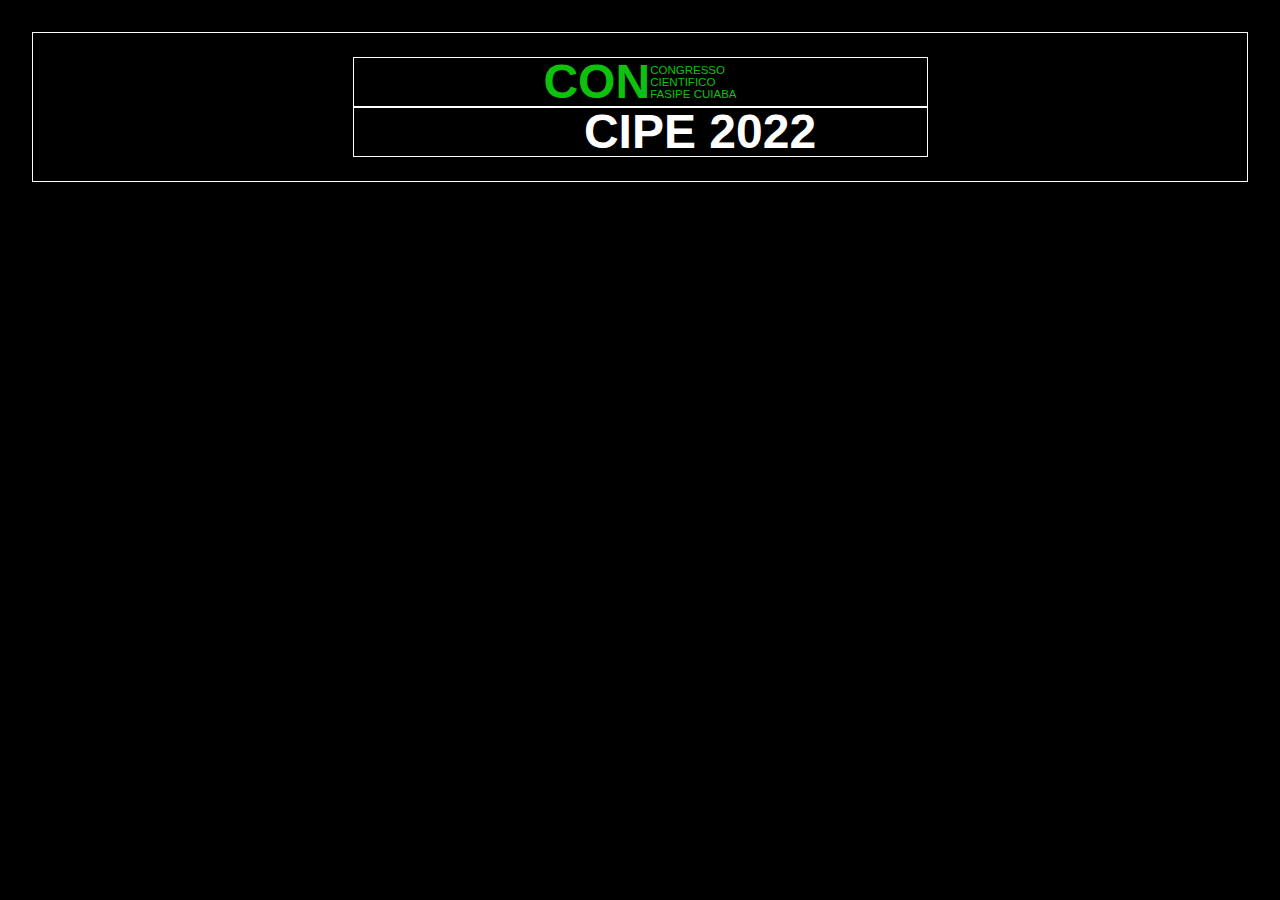
<file: teste.html>
<!DOCTYPE html>
<html lang="pt-br">
<head>
    <meta charset="UTF-8">
    <meta http-equiv="X-UA-Compatible" content="IE=edge">
    <meta name="viewport" content="width=device-width, initial-scale=1.0">
    <link rel="stylesheet" href="teste.css">
    <title>Document</title>
</head>
<body>
    <div class="containerConcipe">
        <div class="listDesc">
            <h2>
                CON
            </h2>
            <ul>
                <li>CONGRESSO</li>
                <li>CIENTIFICO</li>
                <li>FASIPE CUIABA</li>
            </ul>
        </div>

        <div class="cipe2022">
            <h2>
                CIPE 2022
            </h2>
        </div>
    </div>





</body>
</html>
</file>
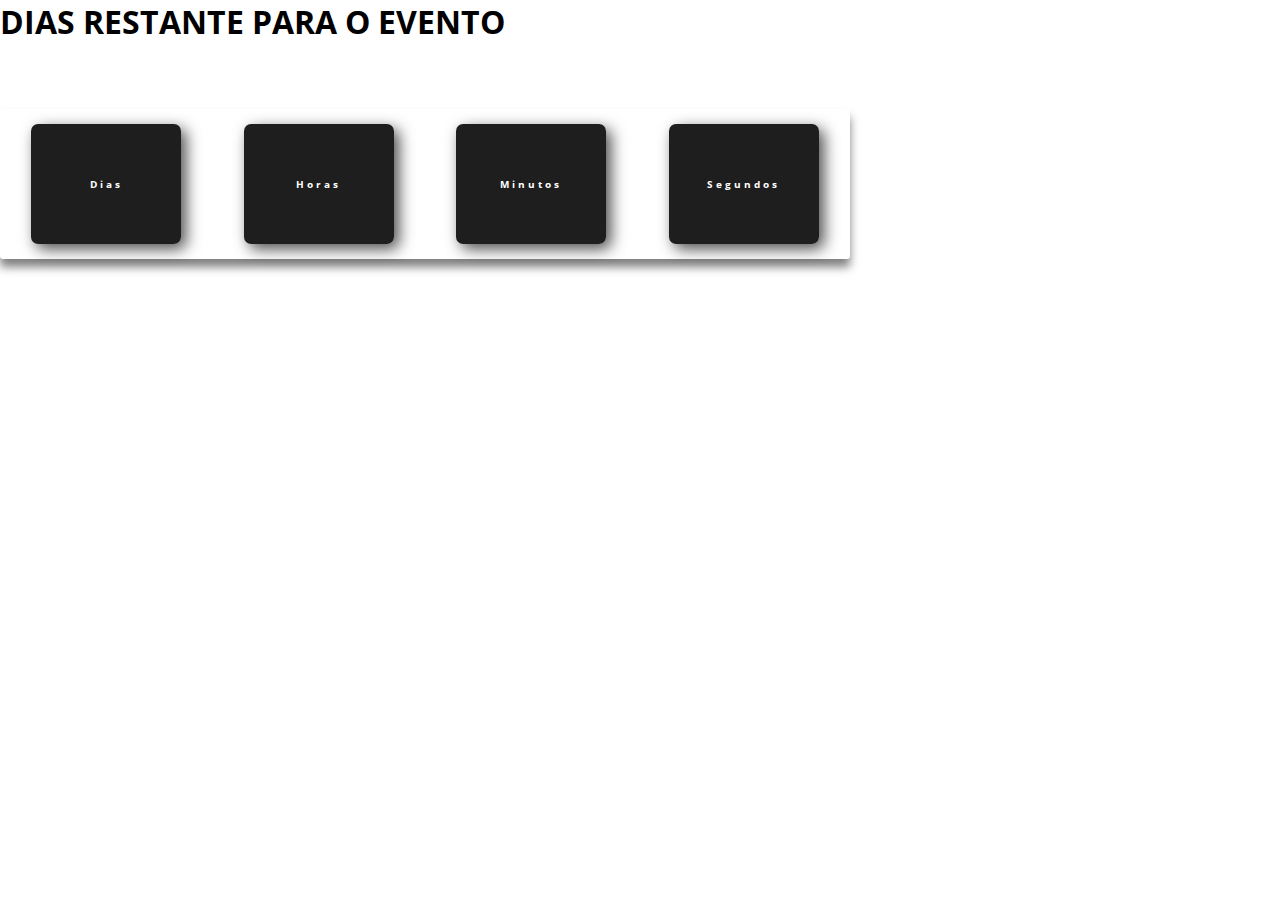
<file: Testes/contagemTest.html>
<!DOCTYPE html>
<html lang="pt-br">

<head>
    <title>CRONOMETRO CONCIPE</title>
    <meta charset="UTF-8">
    <meta name="viewport" content="width=device-width, initial-scale=1.0">
    <link rel="stylesheet" href="../css/relogio.css">
    <script src="../js/cronometro.js"></script> 

</head>

<body class="body">

    <!-- <h1>SELECIONAR DATA PARA EVENTO</h1>
    <form name="form_main">
        <label for="numero">Data:</label>
        <input name='date-end' type="date" onblur="resetCountdown()" />
        <br>
    </form> -->

    <h1>DIAS RESTANTE PARA O EVENTO</h1>
    <br>
    <br>
    <br>

    <div class="relogio">
       
        
         <div>
            <span id="days"></span>
            <span class="tempo">Dias</span>
        </div>

        <div>
           <span id="hours"></span> 
           <span class="tempo">Horas</span>
        </div>

         <div>
          <span id="minutes"></span>
          <span class="tempo">Minutos</span> 
        </div>

        <div>
            <span id="seconds"></span> 
            <span class="tempo">Segundos</span>
          </div>
        
    </div>




</body>
   
</html>
</file>
<file: teste.css>
* {
    margin: 0;
    padding: 0;
    box-sizing: border-box;
    font-family: sans-serif;
}

body {
    width: 100vw;
    padding: 2rem;

    overflow-x: hidden;

    background: black;
}
.containerConcipe{
    /* background: rgb(255, 255, 255); */
    width: 100%;
    height: 150px;

    padding: 2rem;

    display: flex;
    flex-direction: column;
    align-items: center;
    justify-content: center;

    border: 1px solid #fff;
}

.listDesc{
    width: 50%;

    display: flex;
    align-items: center;
    justify-content: center;

    border: 1px solid #fff;
}

.listDesc > h2 {
    font-size: 3rem;
    line-height: 3rem;

    color: rgb(13, 193, 13);
}

.listDesc ul{
    /* background: white; */

    display: flex;
    flex-direction: column;
    align-items: flex-start;
    justify-content: center;

    font-size: .72rem;
    color: rgb(13, 193, 13);


    list-style: none;
}

.cipe2022 {
    width: 50%;
    padding-left: 7.5rem;

    display: flex;
    align-items: center;
    justify-content: center;

    border: 1px solid #fff;
}

.cipe2022 > h2 {
    font-size: 3rem;
    line-height: 3rem;
    color: #fff;
}



@media screen and (max-width: 839px) {
    .listDesc > h2 {
        font-size: 2.7rem;
    }

    .listDesc > ul li {
        font-size: .7rem;
    }

    .cipe2022 > h2 {
        font-size: 2.7rem;
    }

}

@media screen and (max-width: 791px) {
    .listDesc > h2 {
        font-size: 2rem;
    }

    .listDesc > ul li {
        font-size: .5rem;
    }


    .cipe2022 {
        padding-left: 5rem;
    }

    .cipe2022 > h2 {
        font-size: 2rem;
    }

}


@media screen and (max-width: 607px) {
    .listDesc > h2 {
        font-size: 1.7rem;
    }

    .listDesc > ul li {
        font-size: .44rem;
    }


    .cipe2022 {
        padding-left: 3.8rem;
    }

    .cipe2022 > h2 {
        font-size: 1.7rem;
    }
}


@media screen and (max-width: 518px) {
    .listDesc {
        width: 80%;
    }

    .listDesc > h2 {
        font-size: 1.5rem;
    }

    .listDesc > ul li {
        font-size: .4rem;
    }

    .cipe2022 {
        width: 80%;
        padding-left: 3.5rem;
    }

    .cipe2022 > h2 {
        font-size: 1.5rem;
    }

}
</file>
<file: css/relogio.css>
@import url('https://fonts.googleapis.com/css2?family=Open+Sans:wght@300;400;600&display=swap');


*{
    margin: 0;
    padding: 0;
    font-family: 'Open Sans', sans-serif;
}


  .relogio {
    display: flex;
    align-items: center;
    justify-content: space-around;
    height: 150px;
    width: 850px;
    background: transparent;
    border-radius: 3px;
    box-shadow: 0px 8px 10px rgba(0, 0, 0, .5);
}

.relogio div {
    height: 120px;
    width: 150px;
    display: flex;
    flex-direction: column;
    align-items: center;
    justify-content: center;
    color: #fff;
    background: rgba(5, 5, 5, .9);
    box-shadow: 5px 5px 15px rgba(0, 0, 0, .7);
    border-radius: 7px;
    letter-spacing: 3px;
}

.relogio span {
    font-weight: bolder;
    font-size: 60px;
}

.relogio span.tempo {
    font-size: 10px;
}
</file>
